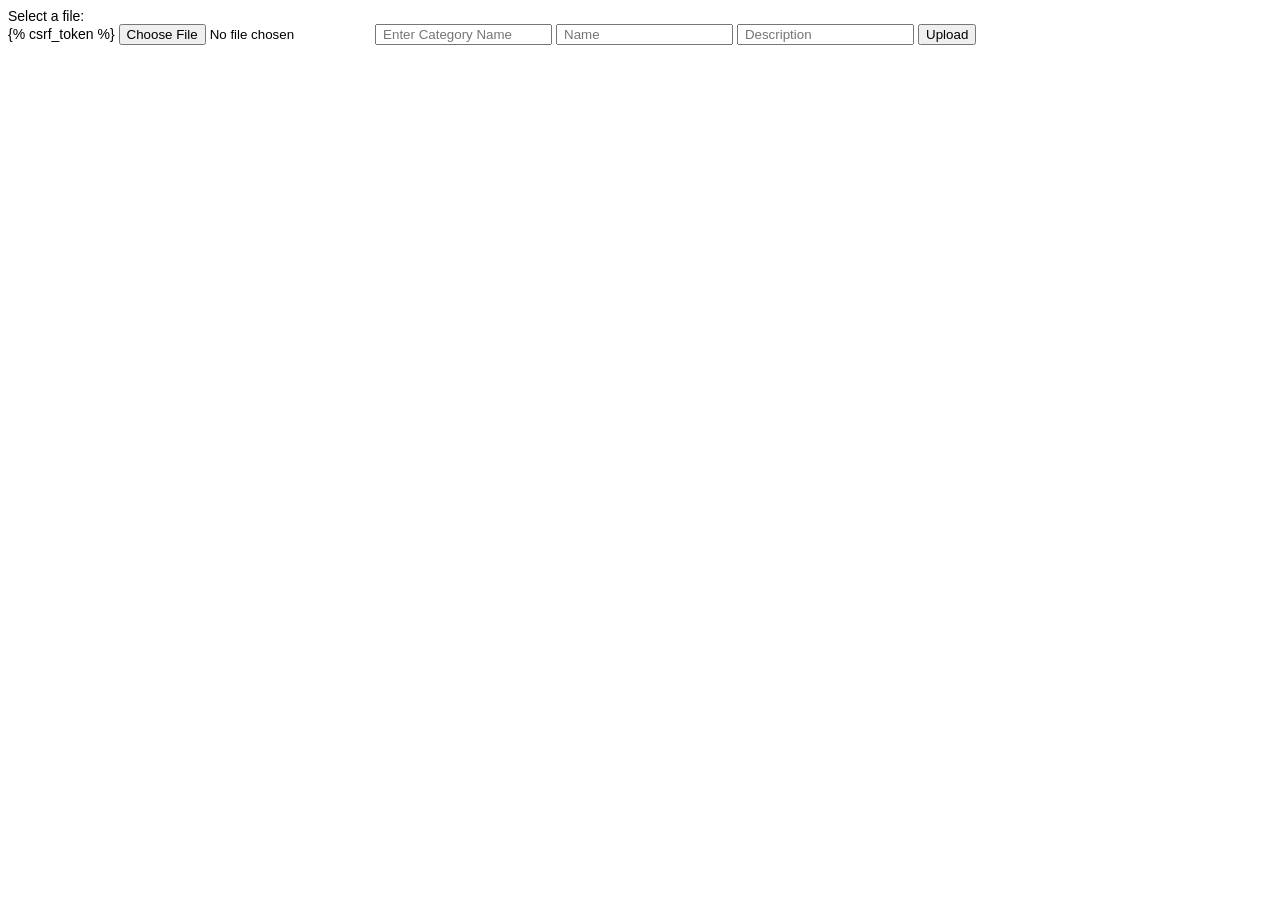
<file: myappp/templates/NewsUpload.html>
<!DOCTYPE html>
<html lang="en">
<head>
    <meta charset="UTF-8">
    <meta name="viewport" content="width=device-width, initial-scale=1.0">
    <title>Document</title>
    <link rel="stylesheet" type="text/css" href="../static/login.css">



</head>
<body>

    <label for="myfile">Select a file:</label>
    <form method = "POST" enctype="multipart/form-data">
        {% csrf_token %}
        <input type="file" id="myfile" name="myfile">
        <input class="input is-large" type="name" name="category_name" placeholder=" Enter Category Name ">
        <input class="input is-large" type="name" name="name" placeholder=" Name ">
        <input class="input is-large" type="name" name="Description" placeholder=" Description ">  
        
        <button type="submit"> Upload </button>
    </form>


</body>
</html>
</file>
<file: myappp/static/login.css>
html,body {
    font-family: 'Questrial', sans-serif;
    font-size: 14px;
    font-weight: 300;
  }
  .hero.is-success {
    background: #F2F6FA;
  }
  .hero .nav, .hero.is-success .nav {
    -webkit-box-shadow: none;
    box-shadow: none;
  }
  .box {
    margin-top: 5rem;
  }
  .avatar {
    margin-top: -70px;
    padding-bottom: 20px;
  }
  .avatar img {
    padding: 5px;
    background: #fff;
    border-radius: 50%;
    -webkit-box-shadow: 0 2px 3px rgba(10,10,10,.1), 0 0 0 1px rgba(10,10,10,.1);
    box-shadow: 0 2px 3px rgba(10,10,10,.1), 0 0 0 1px rgba(10,10,10,.1);
  }
  input {
    font-weight: 300;
  }
  p {
    font-weight: 700;
  }
  p.subtitle {
    padding-top: 1rem;
  }
  
  .login-hr{
    border-bottom: 1px solid black;
  }
  
  .has-text-black{
    color: black;
  }
  
  .field{
    padding-bottom: 10px;
  }
  
  .fa{
    margin-left: 5px; 
  }
</file>
